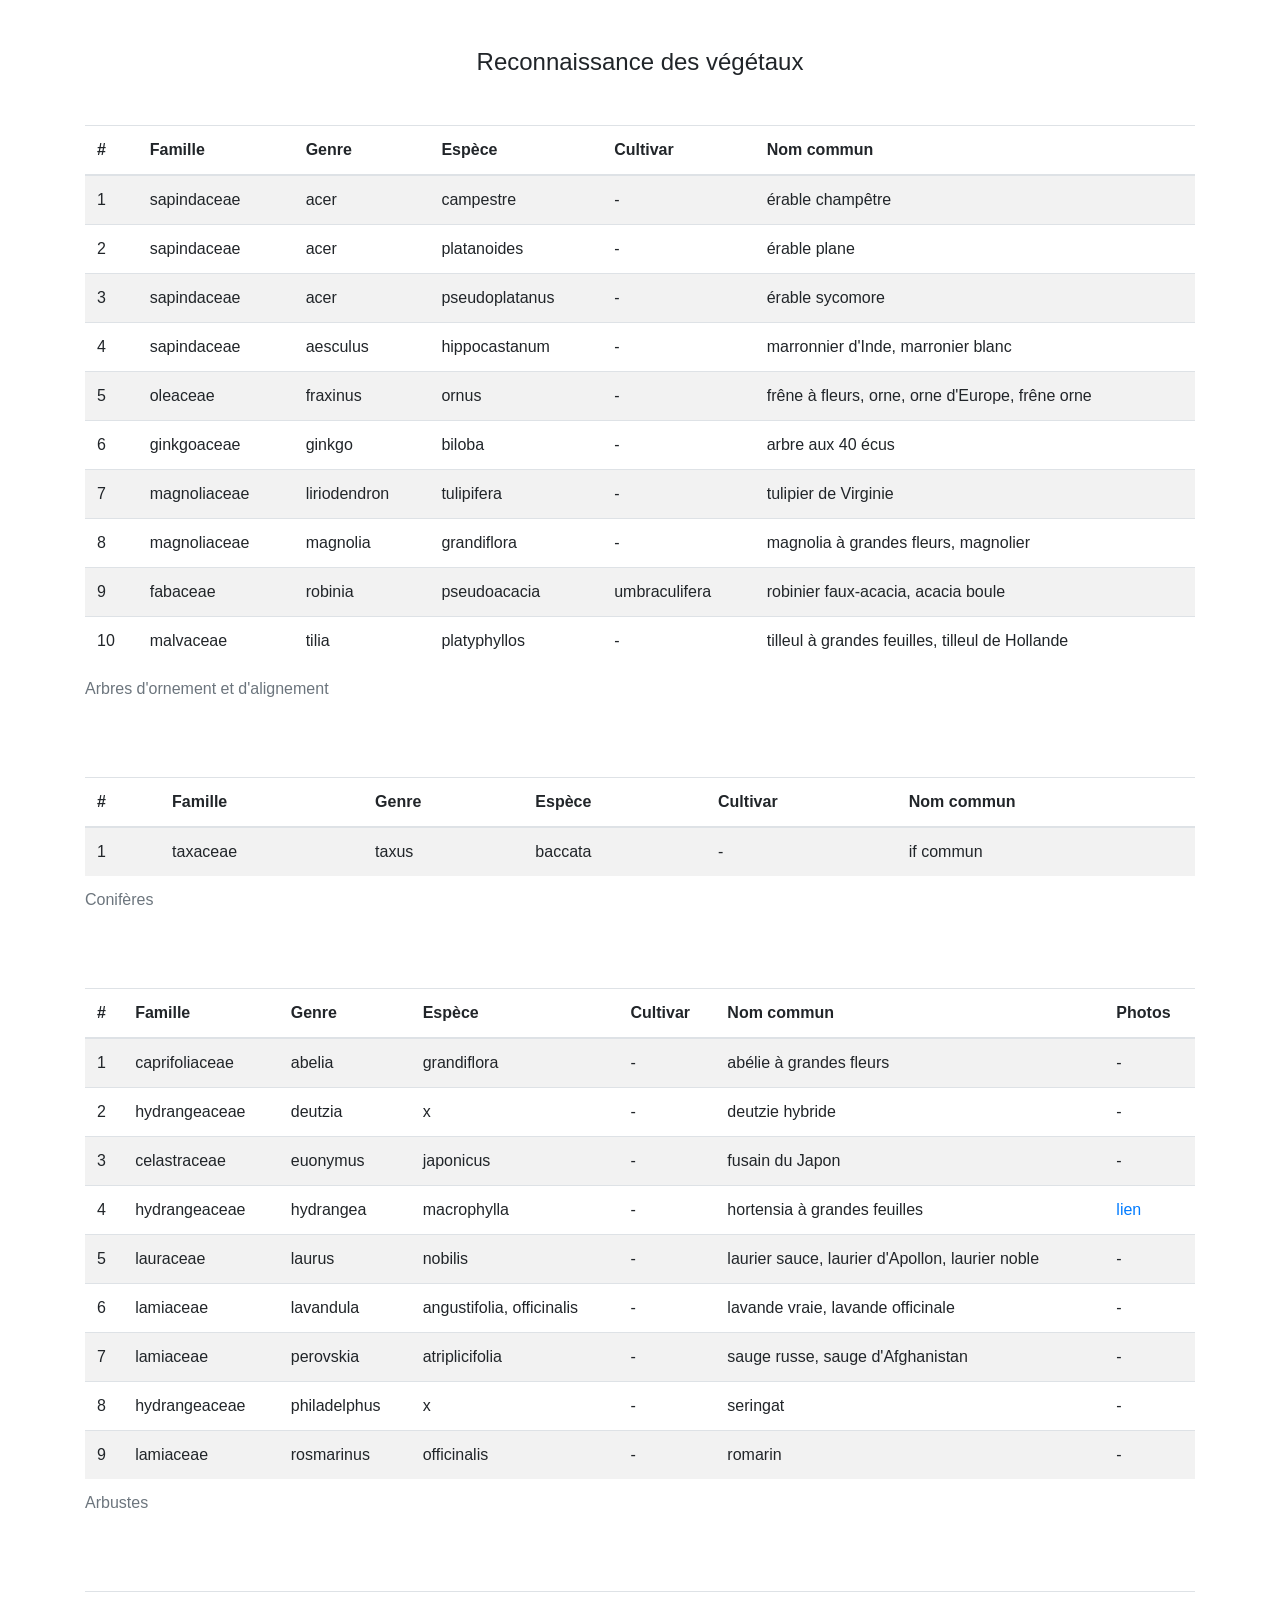
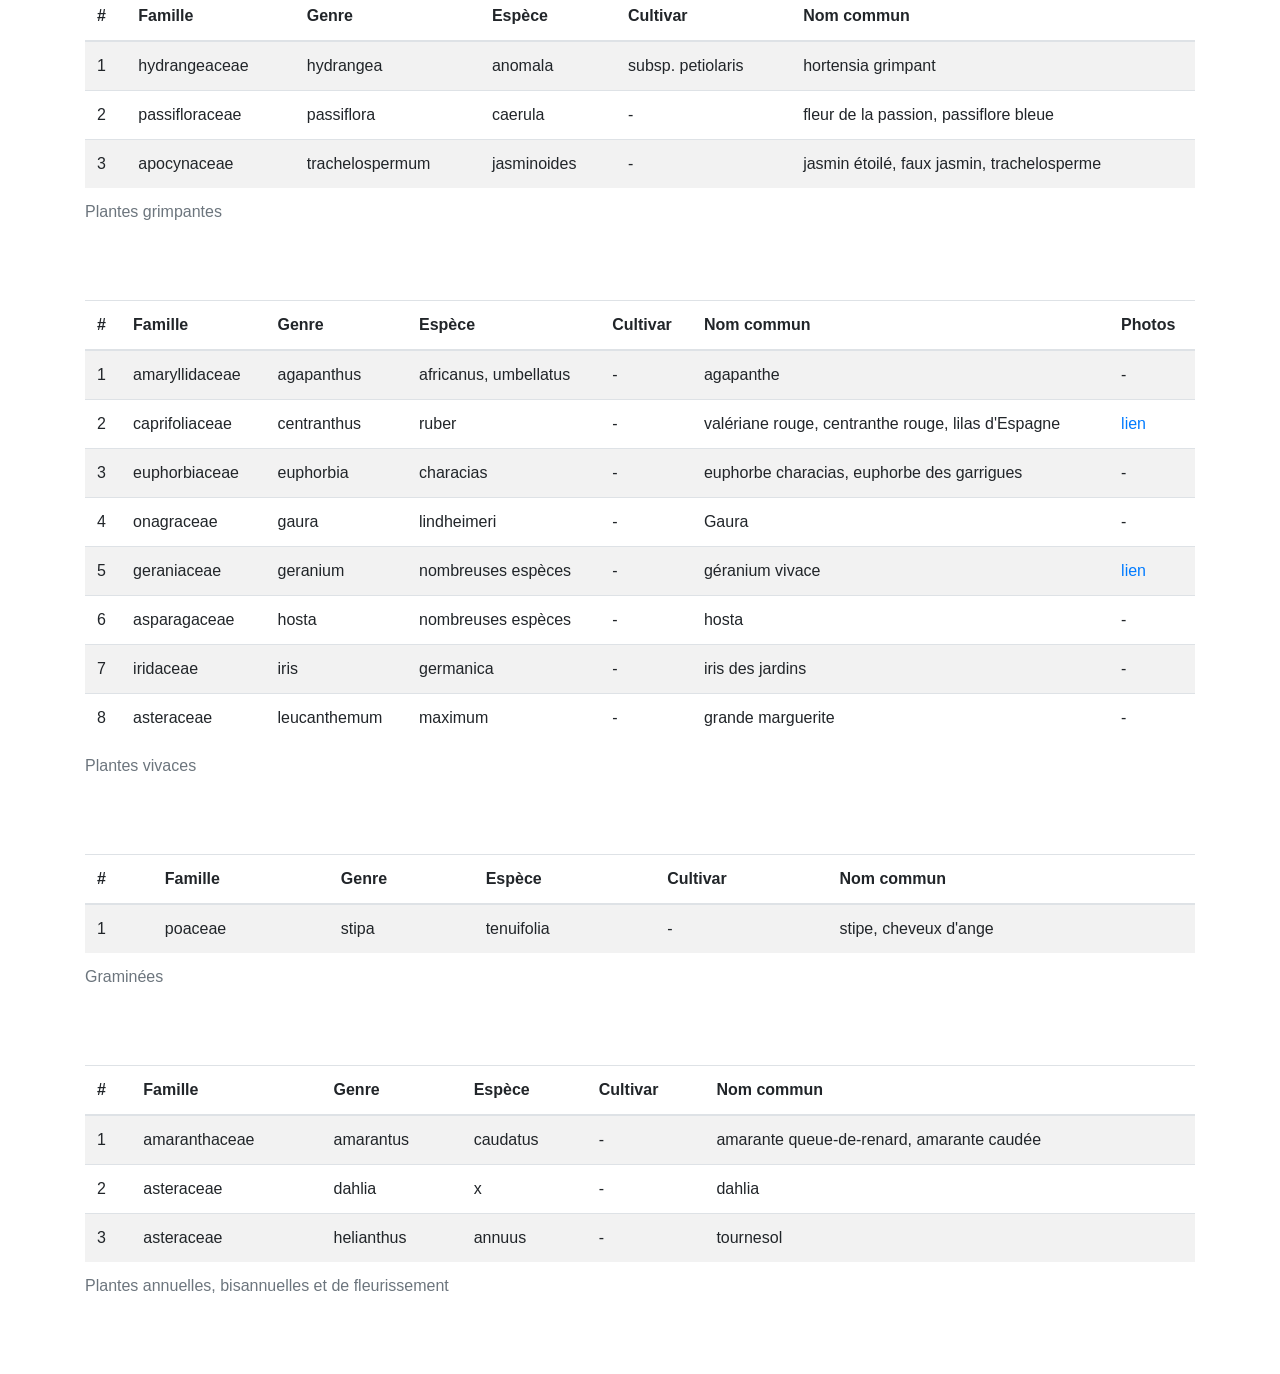
<file: index.html>
<!DOCTYPE html>
<html lang="en">
<head>
  <meta charset="UTF-8">
  <meta name="viewport" content="width=device-width, initial-scale=1.0">
  <title>Reconnaissance des végétaux</title>
  <link rel="stylesheet" href="https://cdn.jsdelivr.net/npm/bootstrap@4.4.1/dist/css/bootstrap.min.css" integrity="sha384-Vkoo8x4CGsO3+Hhxv8T/Q5PaXtkKtu6ug5TOeNV6gBiFeWPGFN9MuhOf23Q9Ifjh" crossorigin="anonymous">
  <link rel="stylesheet" href="./index.css">
  <link type="image/png" sizes="16x16" rel="icon" href="./arbre-emoji.png">
</head>
<body>
  <main class="container">
    <h1 class="m-5">Reconnaissance des végétaux</h1>
    <div class="table-responsive mb-5">
      <table id="arbres" class="table table-striped">
        <caption>Arbres d'ornement et d'alignement</caption>
        <thead>
          <tr>
            <th scope="col">#</th>
            <th scope="col">Famille</th>
            <th scope="col">Genre</th>
            <th scope="col">Espèce</th>
            <th scope="col">Cultivar</th>
            <th scope="col">Nom commun</th>
          </tr>
        </thead>
        <tbody>
        </tbody>
      </table>
    </div>
    <div class="table-responsive mb-5">
      <table id="coniferes" class="table table-striped">
        <caption>Conifères</caption>
        <thead>
          <tr>
            <th scope="col">#</th>
            <th scope="col">Famille</th>
            <th scope="col">Genre</th>
            <th scope="col">Espèce</th>
            <th scope="col">Cultivar</th>
            <th scope="col">Nom commun</th>
          </tr>
        </thead>
        <tbody>
        </tbody>
      </table>
    </div>
    <div class="table-responsive mb-5">
      <table id="arbustes" class="table table-striped">
        <caption>Arbustes</caption>
        <thead>
          <tr>
            <th scope="col">#</th>
            <th scope="col">Famille</th>
            <th scope="col">Genre</th>
            <th scope="col">Espèce</th>
            <th scope="col">Cultivar</th>
            <th scope="col">Nom commun</th>
            <th scope="col">Photos</th>
          </tr>
        </thead>
        <tbody>
        </tbody>
      </table>
    </div>
    <div class="table-responsive mb-5">
      <table id="grimpantes" class="table table-striped">
        <caption>Plantes grimpantes</caption>
        <thead>
          <tr>
            <th scope="col">#</th>
            <th scope="col">Famille</th>
            <th scope="col">Genre</th>
            <th scope="col">Espèce</th>
            <th scope="col">Cultivar</th>
            <th scope="col">Nom commun</th>
          </tr>
        </thead>
        <tbody>
        </tbody>
      </table>
    </div>
    <div class="table-responsive mb-5">
      <table id="vivaces" class="table table-striped">
        <caption>Plantes vivaces</caption>
        <thead>
          <tr>
            <th scope="col">#</th>
            <th scope="col">Famille</th>
            <th scope="col">Genre</th>
            <th scope="col">Espèce</th>
            <th scope="col">Cultivar</th>
            <th scope="col">Nom commun</th>
            <th scope="col">Photos</th>
          </tr>
        </thead>
        <tbody>
        </tbody>
      </table>
    </div>
    <div class="table-responsive mb-5">
      <table id="graminees" class="table table-striped">
        <caption>Graminées</caption>
        <thead>
          <tr>
            <th scope="col">#</th>
            <th scope="col">Famille</th>
            <th scope="col">Genre</th>
            <th scope="col">Espèce</th>
            <th scope="col">Cultivar</th>
            <th scope="col">Nom commun</th>
          </tr>
        </thead>
        <tbody>
        </tbody>
      </table>
    </div>
    <div class="table-responsive mb-5">
      <table id="annuelles" class="table table-striped">
        <caption>Plantes annuelles, bisannuelles et de fleurissement</caption>
        <thead>
          <tr>
            <th scope="col">#</th>
            <th scope="col">Famille</th>
            <th scope="col">Genre</th>
            <th scope="col">Espèce</th>
            <th scope="col">Cultivar</th>
            <th scope="col">Nom commun</th>
          </tr>
        </thead>
        <tbody>
        </tbody>
      </table>
    </div>
  </main>
  <script src="./arbres.js"></script>
  <script src="./coniferes.js"></script>
  <script src="./arbustes.js"></script>
  <script src="./grimpantes.js"></script>
  <script src="./vivaces.js"></script>
  <script src="./graminees.js"></script>
  <script src="./annuelles.js"></script>
</body>
</html>
</file>
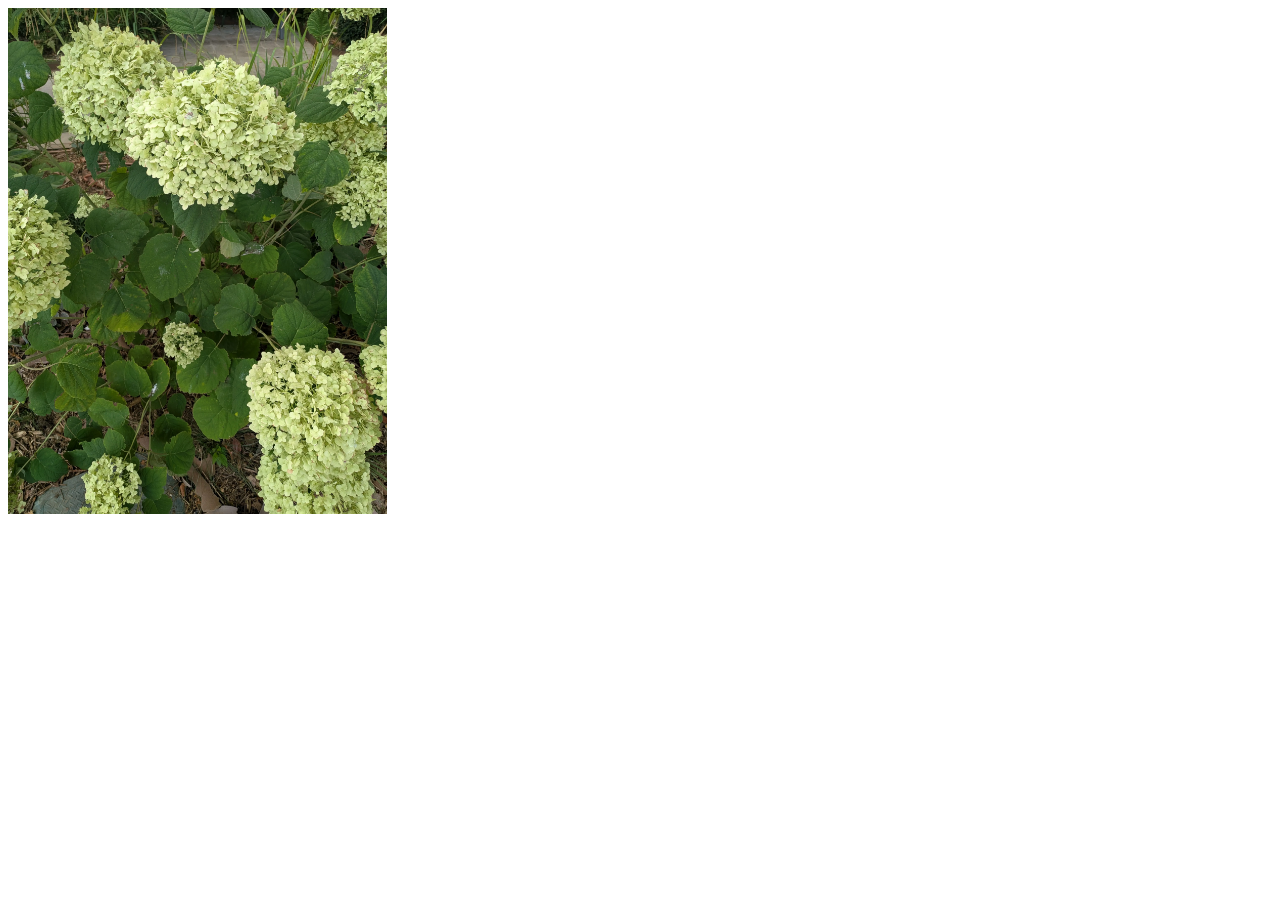
<file: pages/arbustes/hydrangea.html>
<!DOCTYPE html>
<html lang="en">
<head>
  <meta charset="UTF-8">
  <meta name="viewport" content="width=device-width, initial-scale=1.0">
  <title>Hydrangea</title>
  <link rel="stylesheet" href="./../../index.css">
  <link type="image/png" sizes="16x16" rel="icon" href="./../../arbre-emoji.png">
</head>
<body>
  <img class="plant" src="./img/hydrangea_01.webp" />
</div>
</body>
</html>
</file>
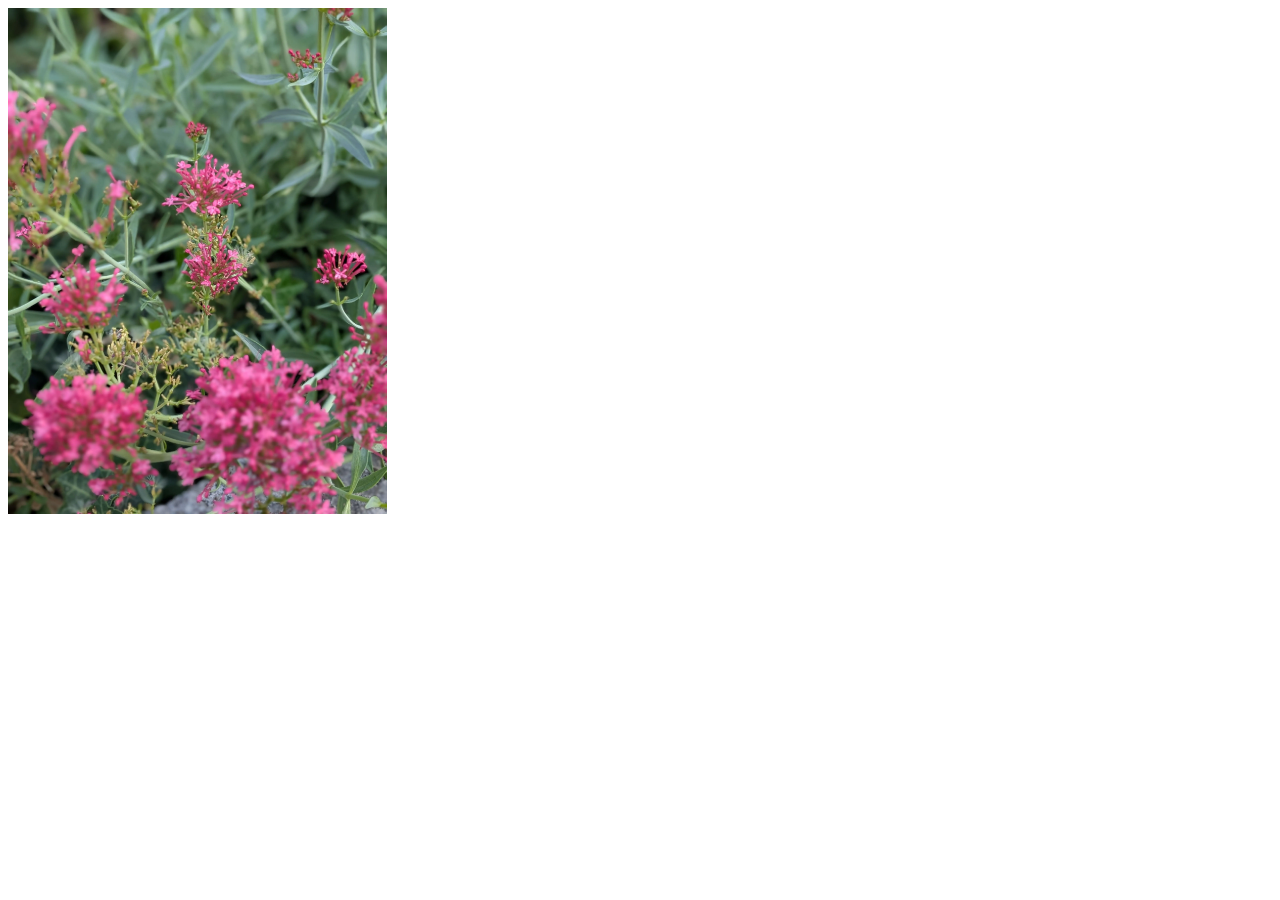
<file: pages/vivaces/centranthus-ruber.html>
<!DOCTYPE html>
<html lang="en">
<head>
  <meta charset="UTF-8">
  <meta name="viewport" content="width=device-width, initial-scale=1.0">
  <title>Centranthus ruber</title>
  <link rel="stylesheet" href="./../../index.css">
  <link type="image/png" sizes="16x16" rel="icon" href="./../../arbre-emoji.png">
</head>
<body>
  <img class="plant" src="./img/centranthus_ruber.webp" />
</div>
</body>
</html>
</file>
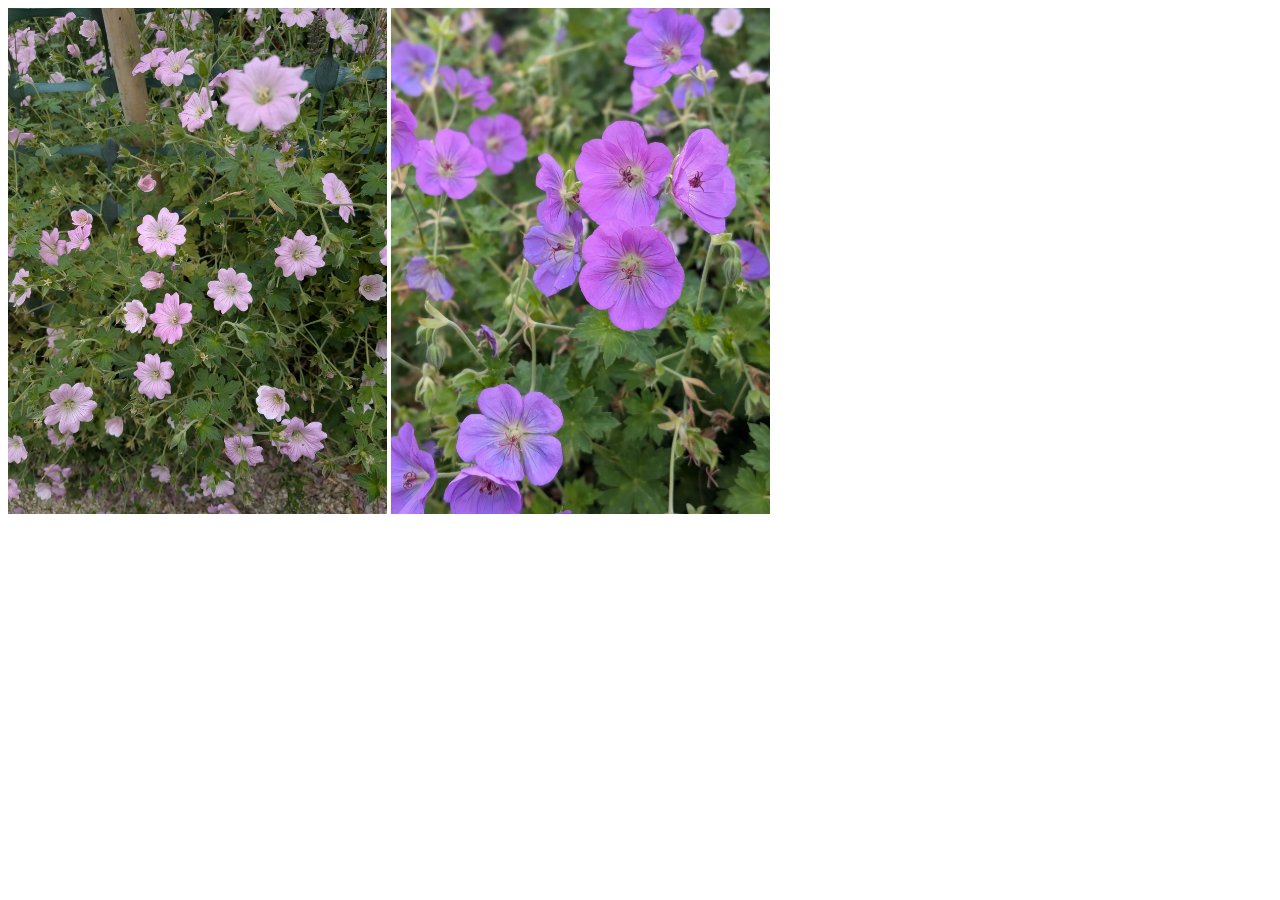
<file: pages/vivaces/geranium.html>
<!DOCTYPE html>
<html lang="en">
<head>
  <meta charset="UTF-8">
  <meta name="viewport" content="width=device-width, initial-scale=1.0">
  <title>Geranium</title>
  <link rel="stylesheet" href="./../../index.css">
  <link type="image/png" sizes="16x16" rel="icon" href="./../../arbre-emoji.png">
</head>
<body>
  <img class="plant" src="./img/geranium_xdreamland.webp" />
  <img class="plant" src="./img/geranium_xrozanne.webp" />
</div>
</body>
</html>
</file>
<file: index.css>
h1 {
  font-size: 1.5rem;
  text-align: center;
}

td {
  white-space: nowrap;
}

img.plant {
  width: 30%;
}

@media only screen and (min-device-width : 320px) and (max-device-width : 480px) {
  img.plant {
    width: 100%;
  }
}
</file>
